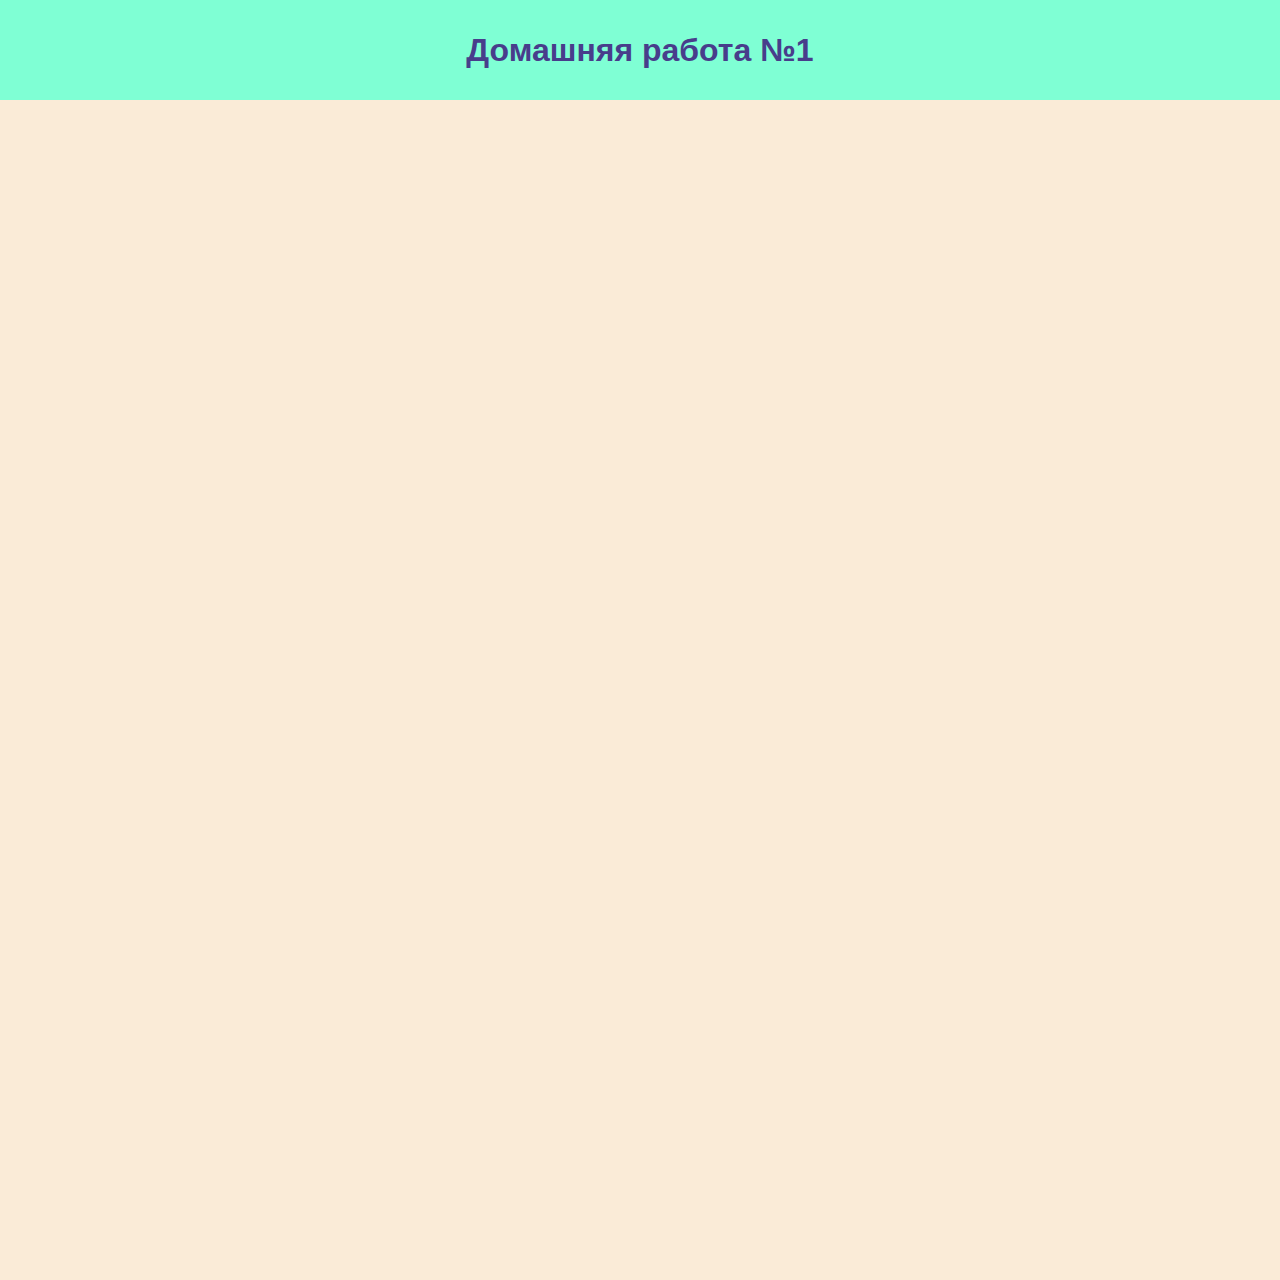
<file: 1/index.html>
<!DOCTYPE html>
<html lang="en">
  <head>
    <meta charset="UTF-8" />
    <meta name="viewport" content="width=device-width, initial-scale=1.0" />
    <link rel="stylesheet" href="style.css" />
    <title>ДЗ#1</title>
  </head>
  <body>
    <div class="container center-row">
      <h1 class="title">Домашняя работа №1</h1>
    </div>
    <div id="root">
      <div class="class"></div>
    </div>

    <script src="./script.js"></script>
  </body>
</html>
</file>
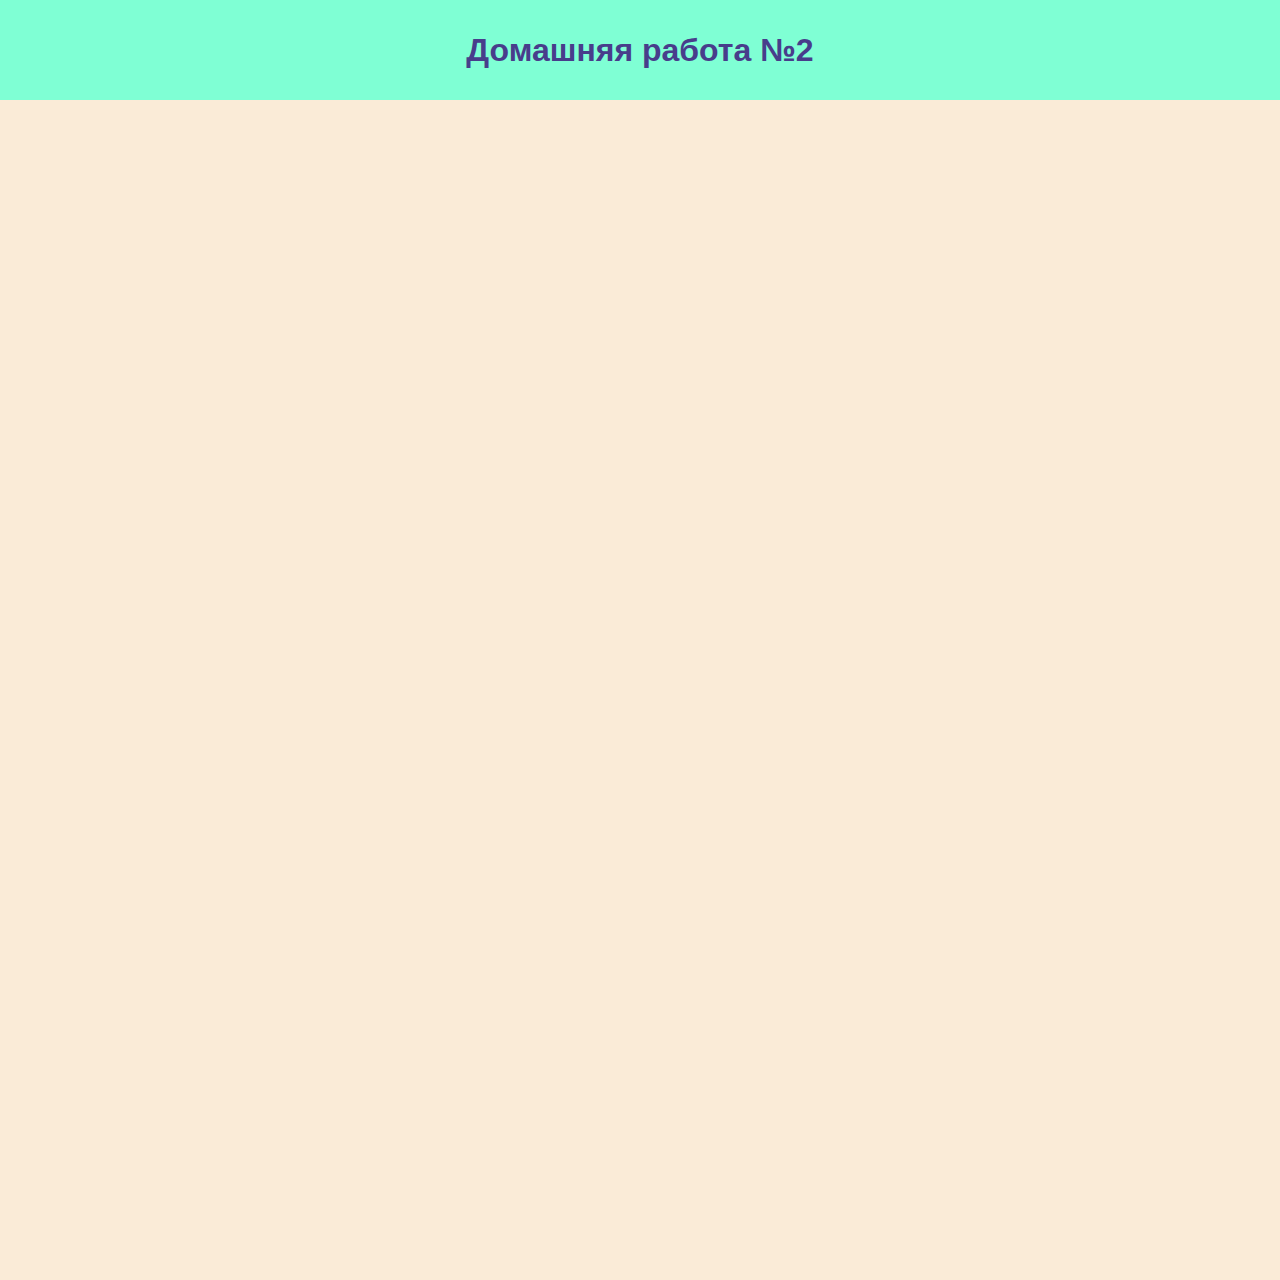
<file: 2/index.html>
<!DOCTYPE html>
<html lang="en">
  <head>
    <meta charset="UTF-8" />
    <meta name="viewport" content="width=device-width, initial-scale=1.0" />
    <link rel="stylesheet" href="style.css" />
    <title>ДЗ#2</title>
  </head>
  <body>
    <div class="container center-row">
      <h1 class="title">Домашняя работа №2</h1>
    </div>

    <script type="module" src="./script.js"></script>
  </body>
</html>
</file>
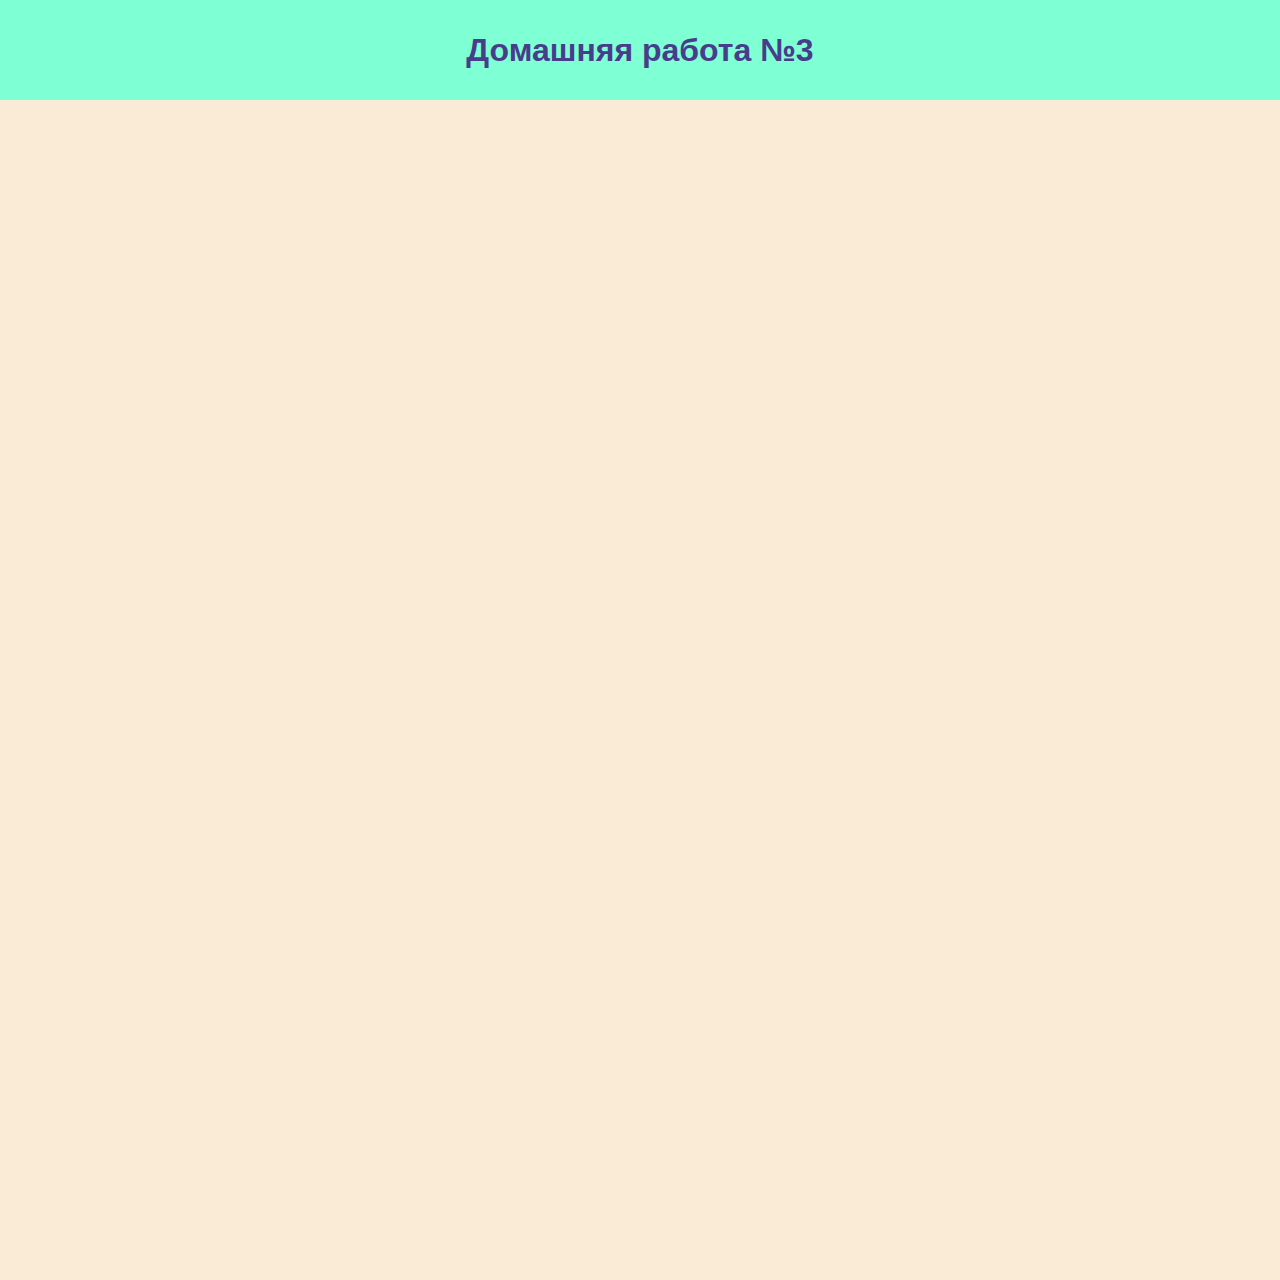
<file: 3/index.html>
<!DOCTYPE html>
<html lang="en">
  <head>
    <meta charset="UTF-8" />
    <meta name="viewport" content="width=device-width, initial-scale=1.0" />
    <link rel="stylesheet" href="style.css" />
    <title>ДЗ#3</title>
  </head>
  <body>
    <div class="container center-row">
      <h1 class="title">Домашняя работа №3</h1>
    </div>

    <script type="module" src="./script.js"></script>
  </body>
</html>
</file>
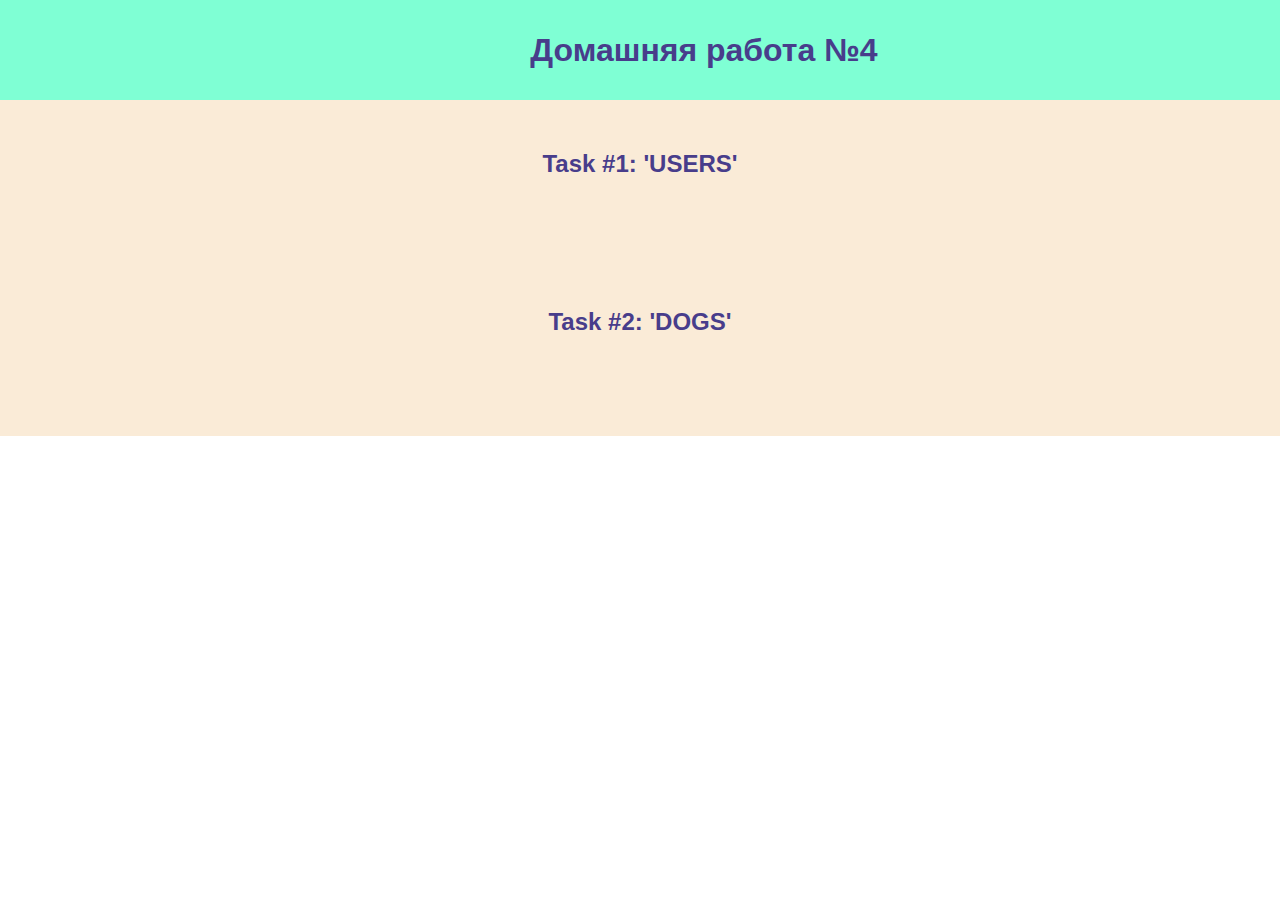
<file: 4/index.html>
<!DOCTYPE html>
<html lang="en">
  <head>
    <meta charset="UTF-8" />
    <meta name="viewport" content="width=device-width, initial-scale=1.0" />
    <link rel="stylesheet" href="style.css" />
    <title>ДЗ#4</title>
  </head>
  <body>
    <div class="container center-row">
      <h1 class="title">Домашняя работа №4</h1>
      <h2 class="heading">Task #1: 'USERS'</h2>
      <div class="users"></div>
      <h2 class="heading">Task #2: 'DOGS'</h2>
      <div class="dogs"></div>
    </div>
    <script type="module" src="./script.js"></script>
  </body>
</html>
</file>
<file: 1/style.css>
* {
  margin: 0;
  padding: 0;
}

.center-row {
  display: flex;
  justify-content: center;
}

.container {
  font-family:'Franklin Gothic Medium', 'Arial Narrow', Arial, sans-serif;
  font-size: 16px;
  background-color: antiquewhite;
  color: darkslateblue;
  min-height: 100vw;
}

.title {
  padding: 0 5vw;
  height: 100px;
  width: 100%;
  background-color: aquamarine;
  display: flex;
  justify-content: center;
  align-items: center;
}
</file>
<file: 2/style.css>
* {
  margin: 0;
  padding: 0;
}

.center-row {
  display: flex;
  justify-content: center;
}

.container {
  font-family:'Franklin Gothic Medium', 'Arial Narrow', Arial, sans-serif;
  font-size: 16px;
  background-color: antiquewhite;
  color: darkslateblue;
  min-height: 100vw;
}

.title {
  padding: 0 5vw;
  height: 100px;
  width: 100%;
  background-color: aquamarine;
  display: flex;
  justify-content: center;
  align-items: center;
}
</file>
<file: 3/style.css>
* {
  margin: 0;
  padding: 0;
}

.center-row {
  display: flex;
  justify-content: center;
}

.container {
  font-family:'Franklin Gothic Medium', 'Arial Narrow', Arial, sans-serif;
  font-size: 16px;
  background-color: antiquewhite;
  color: darkslateblue;
  min-height: 100vw;
}

.title {
  padding: 0 5vw;
  height: 100px;
  width: 100%;
  background-color: aquamarine;
  display: flex;
  justify-content: center;
  align-items: center;
}
</file>
<file: 4/style.css>
* {
  margin: 0;
  padding: 0;
}

a {
  text-decoration: none;
  color: inherit;
}

.container {
  font-family:'Franklin Gothic Medium', 'Arial Narrow', Arial, sans-serif;
  font-size: 16px;
  background-color: antiquewhite;
  color: darkslateblue;
  display: flex;
  flex-direction: column;
  gap: 50px;
  padding-bottom: 50px;
}

.title {
  padding: 0 5vw;
  height: 100px;
  width: 100%;
  background-color: aquamarine;
  display: flex;
  justify-content: center;
  align-items: center;
}

.heading {
  text-align: center;
}

.users {
  padding: 0 32px;
  display: grid;
  grid-template-columns: repeat(auto-fill, minmax(295px, 1fr));
  gap: 3%;
  align-items: center;
}

.user {
  padding: 16px 16px;
  min-width: auto 250px;
  max-width:  360px;
  min-height: 290px;
  background-color: #ccc;
  color: blueviolet;
  display: flex;
  flex-direction: column;
  gap: 10px;
}

.user button {
  padding: 1rem 2rem;
  background-color: #e8f9;
  height: 50px;
  border: none;
  border-top-left-radius: 25px;
  border-bottom-left-radius: 25px;
  border-top-right-radius: 25px;
  border-bottom-right-radius: 25px;
  font-family: 'Trebuchet MS', sans-serif;
  font-size: 16px;
  line-height: normal;
  font-weight: 600;
  color: #f10D7F;
  transition: all 0.5s;
  cursor: pointer;
}

.user button:hover{
  color: #fff;
  background-color: red;
  transform: scale(90%, 90%);
}

.user img {
  min-height: auto 220px;
  align-items: center;
}

.heading:nth-child(4) {
  margin-top: 30px;
}

.dogs {
  display: flex;
  justify-content: center;
  align-items: center;
  gap: 30px;
}

.dogs img {
  width: 680px;
  transition: all 0.5;
}
</file>
